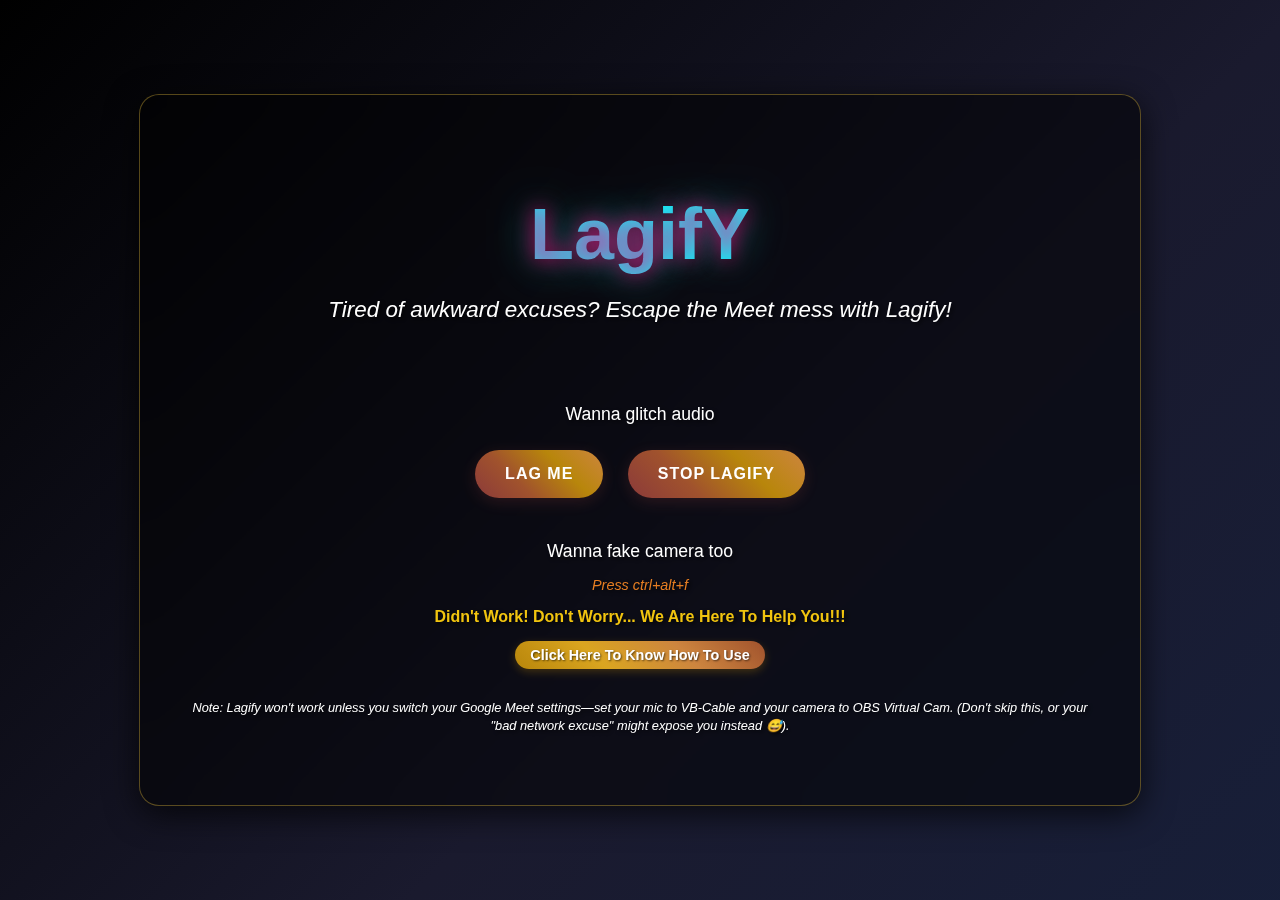
<file: index.html>
<!DOCTYPE html>
<html>
<head>
    <title>Lagify</title>
    <link rel="stylesheet" href="style.css">
</head>
<body>
    <div class="container">
        <!-- Main heading at the top -->
        <h1>LagifY</h1>
        <h3>Tired of awkward excuses? Escape the Meet mess with Lagify!</h3>

        <br><br>

        <!-- Audio glitch section -->
        <h5>Wanna glitch audio</h5>
        <button id="startBtn">Lag Me</button>
        <button id="stopBtn">Stop Lagify</button>

        <br><br>

        <!-- Camera section -->
        <h5>Wanna fake camera too</h5>
        <p class="beginner-note">Press ctrl+alt+f</p>

        <!-- Beginner question -->
        <p class="beginner-question">Didn't Work! Don't Worry... We Are Here To Help You!!!</p>

        <!-- Help link -->
        <a href="help.html" class="help-link">Click Here To Know How To Use</a>

        <!-- Note -->
        <h4 class="usage-note">Note: Lagify won't work unless you switch your Google Meet settings—set your mic to VB-Cable and your camera to OBS Virtual Cam. (Don't skip this, or your "bad network excuse" might expose you instead 😅).</h4>

        <div id="message"></div>
    </div>

    <script src="lagify.js"></script>
</body>
</html>
</file>
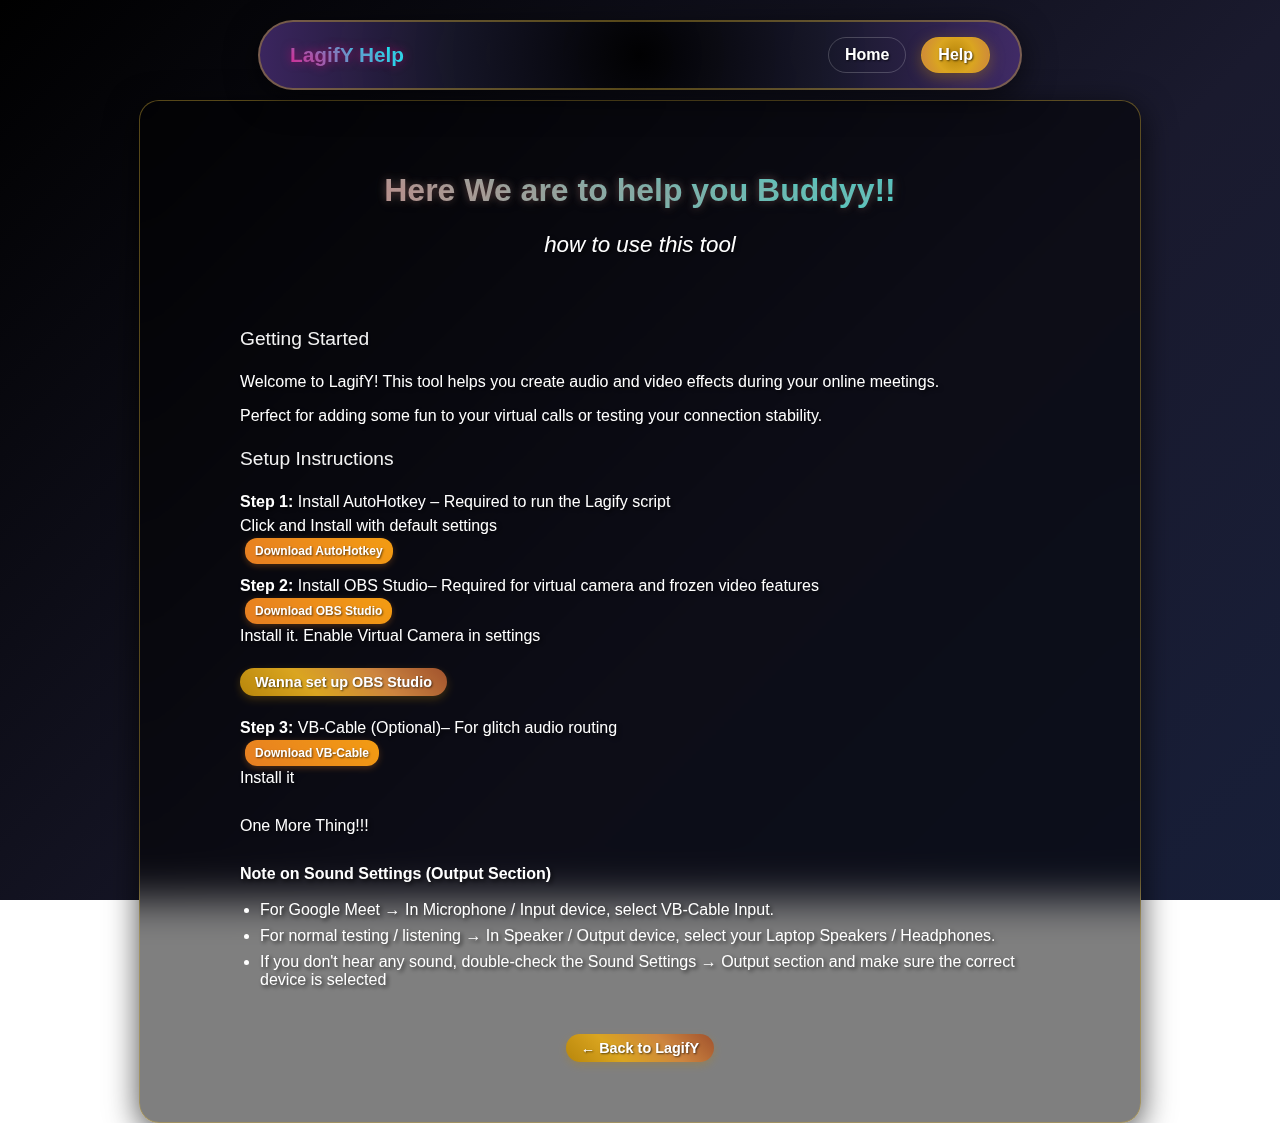
<file: help.html>
<!DOCTYPE html>
<html>
<head>
    <title>LagifY - Help</title>
    <link rel="stylesheet" href="style.css">
</head>
<body>
    <!-- Navigation Bar -->
    <nav class="navbar">
        <div class="nav-left">
            <h2 class="nav-logo">LagifY Help</h2>
        </div>
        <div class="nav-right">
            <a href="index.html" class="nav-link">Home</a>
            <a href="help.html" class="nav-link active">Help</a>
        </div>
    </nav>

    <div class="container help-page">
        <h1 class="help-main-heading">Here We are to help you Buddyy!!</h1>
        <h3>how to use this tool</h3>

        <div class="help-content">
            <h4>Getting Started</h4>
            <p>Welcome to LagifY! This tool helps you create audio and video effects during your online meetings.</p>
            <p>Perfect for adding some fun to your virtual calls or testing your connection stability.</p>

            <h4>Setup Instructions</h4>
            <p><strong>Step 1:</strong> Install AutoHotkey – Required to run the Lagify script<br>Click and Install with default settings<br><a href="https://www.autohotkey.com/" target="_blank" class="download-link">Download AutoHotkey</a><br></p>
            <p><strong>Step 2:</strong> Install OBS Studio– Required for virtual camera and frozen video features<br><a href="https://obsproject.com/" target="_blank" class="download-link">Download OBS Studio</a><br>Install it. Enable Virtual Camera in settings</p>

            <a href="obs-setup.html" class="help-link">Wanna set up OBS Studio</a>

            <p><strong>Step 3:</strong> VB-Cable (Optional)– For glitch audio routing<br><a href="https://vb-audio.com/Cable/" target="_blank" class="download-link">Download VB-Cable</a><br>Install it<br><br>One More Thing!!!<br><br><strong>Note on Sound Settings (Output Section)</strong></p>
            <ul>
                <li>For Google Meet → In Microphone / Input device, select VB-Cable Input.</li>
                <li>For normal testing / listening → In Speaker / Output device, select your Laptop Speakers / Headphones.</li>
                <li>If you don't hear any sound, double-check the Sound Settings → Output section and make sure the correct device is selected</li>
            </ul>
        </div>

        <a href="index.html" class="help-link">← Back to LagifY</a>
    </div>
</body>
</html>
</file>
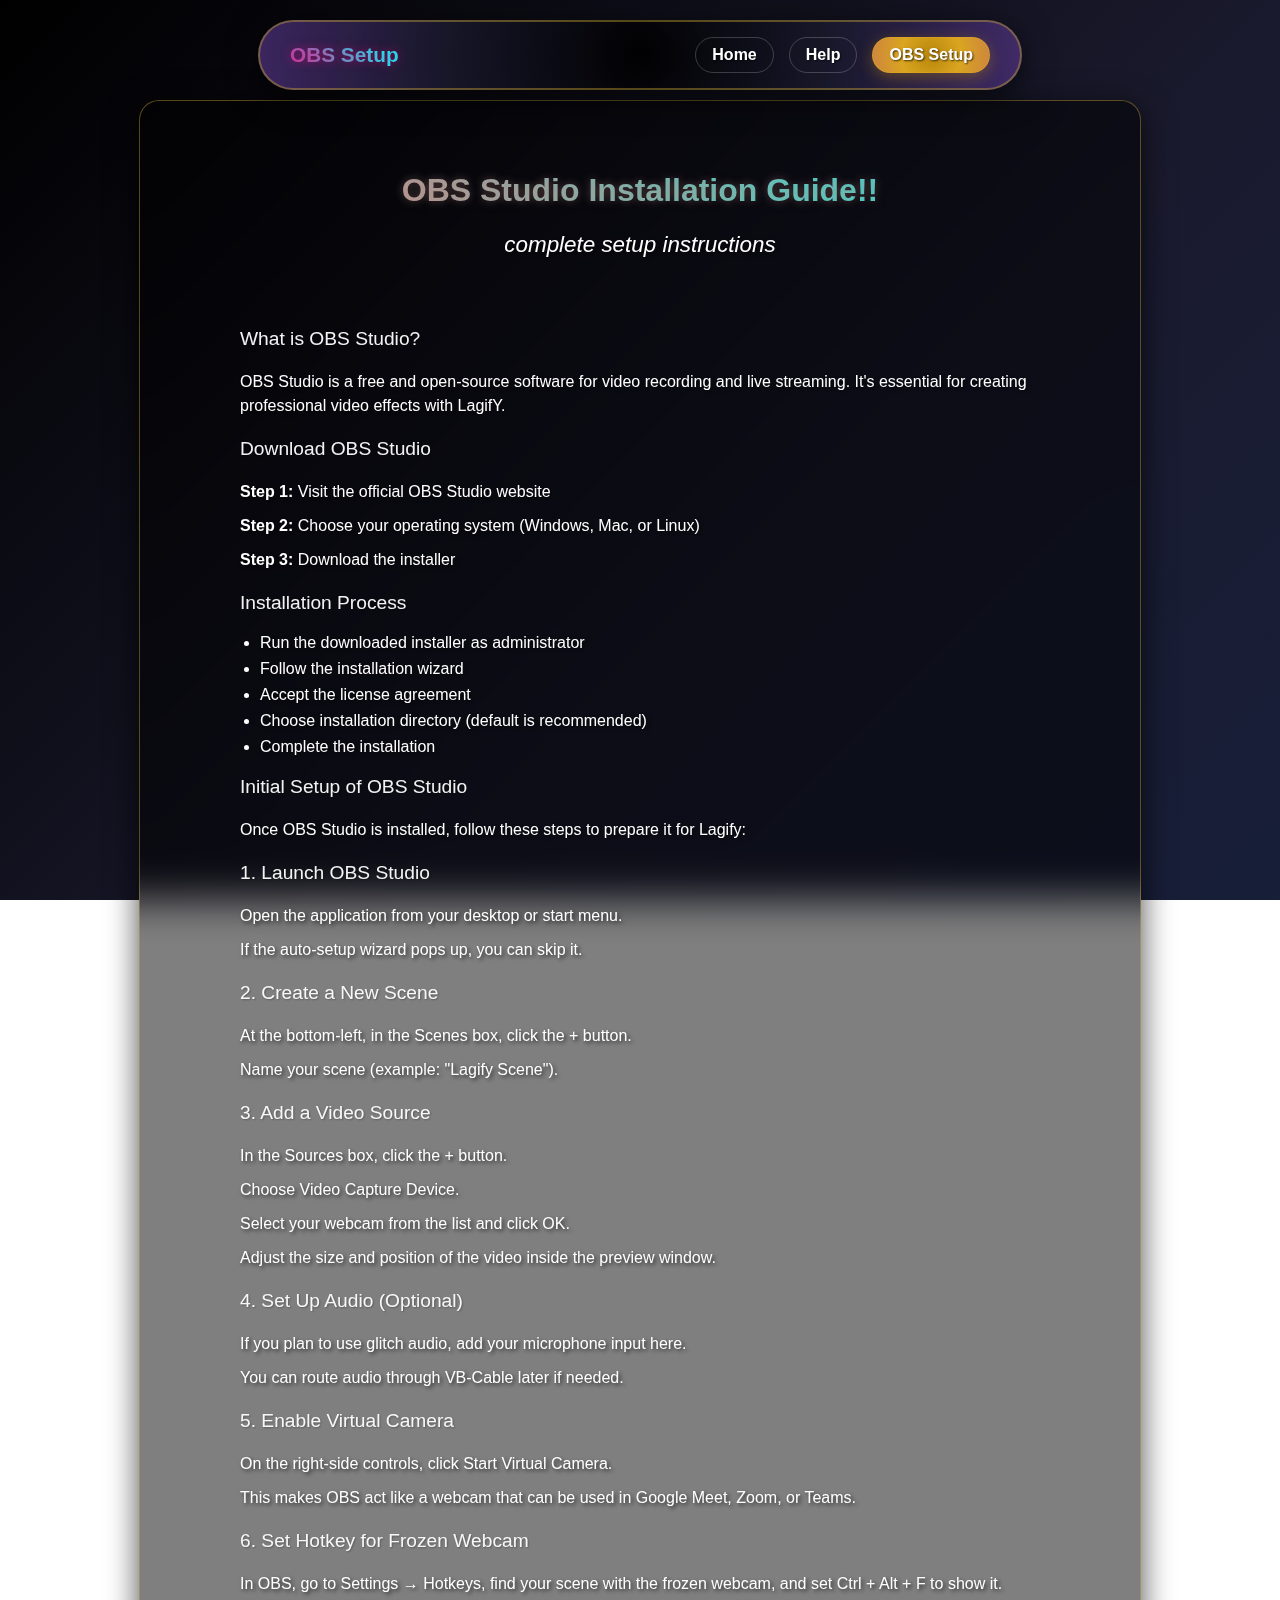
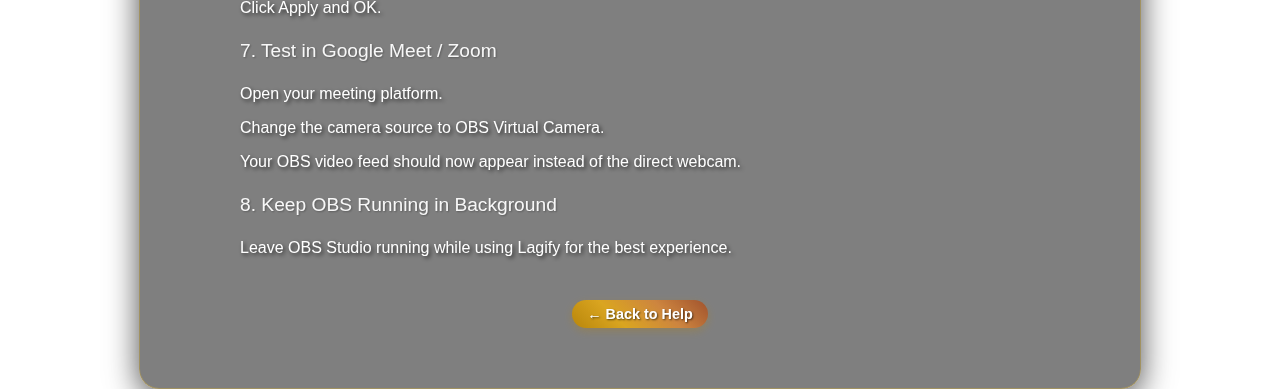
<file: obs-setup.html>
<!DOCTYPE html>
<html>
<head>
    <title>OBS Studio Setup - LagifY</title>
    <link rel="stylesheet" href="style.css">
</head>
<body>
    <!-- Navigation Bar -->
    <nav class="navbar">
        <div class="nav-left">
            <h2 class="nav-logo">OBS Setup</h2>
        </div>
        <div class="nav-right">
            <a href="index.html" class="nav-link">Home</a>
            <a href="help.html" class="nav-link">Help</a>
            <a href="obs-setup.html" class="nav-link active">OBS Setup</a>
        </div>
    </nav>

    <div class="container help-page">
        <h1 class="help-main-heading">OBS Studio Installation Guide!!</h1>
        <h3>complete setup instructions</h3>
        
        <div class="help-content">
            <h4>What is OBS Studio?</h4>
            <p>OBS Studio is a free and open-source software for video recording and live streaming. It's essential for creating professional video effects with LagifY.</p>

            <h4>Download OBS Studio</h4>
            <p><strong>Step 1:</strong> Visit the official OBS Studio website</p>
            <p><strong>Step 2:</strong> Choose your operating system (Windows, Mac, or Linux)</p>
            <p><strong>Step 3:</strong> Download the installer</p>

            <h4>Installation Process</h4>
            <ul>
                <li>Run the downloaded installer as administrator</li>
                <li>Follow the installation wizard</li>
                <li>Accept the license agreement</li>
                <li>Choose installation directory (default is recommended)</li>
                <li>Complete the installation</li>
            </ul>

            <h4>Initial Setup of OBS Studio</h4>
            <p>Once OBS Studio is installed, follow these steps to prepare it for Lagify:</p>

            <h4>1. Launch OBS Studio</h4>
            <p>Open the application from your desktop or start menu.</p>
            <p>If the auto-setup wizard pops up, you can skip it.</p>

            <h4>2. Create a New Scene</h4>
            <p>At the bottom-left, in the Scenes box, click the + button.</p>
            <p>Name your scene (example: "Lagify Scene").</p>

            <h4>3. Add a Video Source</h4>
            <p>In the Sources box, click the + button.</p>
            <p>Choose Video Capture Device.</p>
            <p>Select your webcam from the list and click OK.</p>
            <p>Adjust the size and position of the video inside the preview window.</p>

            <h4>4. Set Up Audio (Optional)</h4>
            <p>If you plan to use glitch audio, add your microphone input here.</p>
            <p>You can route audio through VB-Cable later if needed.</p>

            <h4>5. Enable Virtual Camera</h4>
            <p>On the right-side controls, click Start Virtual Camera.</p>
            <p>This makes OBS act like a webcam that can be used in Google Meet, Zoom, or Teams.</p>

            <h4>6. Set Hotkey for Frozen Webcam</h4>
            <p>In OBS, go to Settings → Hotkeys, find your scene with the frozen webcam, and set Ctrl + Alt + F to show it. Click Apply and OK.</p>

            <h4>7. Test in Google Meet / Zoom</h4>
            <p>Open your meeting platform.</p>
            <p>Change the camera source to OBS Virtual Camera.</p>
            <p>Your OBS video feed should now appear instead of the direct webcam.</p>

            <h4>8. Keep OBS Running in Background</h4>
            <p>Leave OBS Studio running while using Lagify for the best experience.</p>
        </div>

        <a href="help.html" class="help-link">← Back to Help</a>
    </div>
</body>
</html>
</file>
<file: style.css>
/* Reset default margins/padding */
html {
  overflow-x: hidden;
  overscroll-behavior: none;
}

body {
  margin: 0;
  padding: 0;
  font-family: 'Arial', sans-serif;
  background: linear-gradient(135deg, #000000 0%, #1a1a2e 15%, #16213e 30%, #0f3460 45%, #533483 60%, #c0392b 75%, #f39c12 85%, #e67e22 95%, #d4af37 100%);
  background-size: 400% 400%;
  background-attachment: fixed;
  animation: gradientShift 10s ease infinite;
  display: flex;
  justify-content: center;
  align-items: center;
  min-height: 100vh;
  overscroll-behavior: none;
  -webkit-overflow-scrolling: touch;
}

@keyframes gradientShift {
  0% { background-position: 0% 50%; }
  50% { background-position: 100% 50%; }
  100% { background-position: 0% 50%; }
}

/* Container for buttons */
.container {
  text-align: center;
  background: rgba(0, 0, 0, 0.5);
  backdrop-filter: blur(20px);
  border-radius: 20px;
  padding: 40px;
  box-shadow: 0 8px 32px rgba(0, 0, 0, 0.7);
  border: 1px solid rgba(212, 175, 55, 0.4);
  max-width: 800px;
  width: 90%;
  margin: 0 auto;
}

/* Main heading */
h1 {
  font-size: 4em;
  margin-bottom: 10px;
  background: linear-gradient(45deg, #ff0080, #00ffff, #ff4081, #8e24aa, #00e676, #ffeb3b);
  background-size: 400% 400%;
  animation: gradientText 2s ease infinite;
  -webkit-background-clip: text;
  -webkit-text-fill-color: transparent;
  background-clip: text;
  font-weight: bold;
  text-shadow: 0 0 20px rgba(255, 0, 128, 0.8), 0 0 40px rgba(0, 255, 255, 0.6);
  filter: drop-shadow(2px 2px 4px rgba(0, 0, 0, 0.9));
}

@keyframes gradientText {
  0% { background-position: 0% 50%; }
  50% { background-position: 100% 50%; }
  100% { background-position: 0% 50%; }
}

/* Subtitle */
h3 {
  font-size: 1.2em;
  margin-bottom: 30px;
  color: #ffffff;
  font-weight: normal;
  font-style: italic;
  text-shadow: 2px 2px 4px rgba(0, 0, 0, 0.7);
}

/* Usage note */
.usage-note {
  font-size: 0.8em;
  margin: 20px 0;
  color: #ffffff;
  font-weight: normal;
  font-style: italic;
  text-shadow: 2px 2px 4px rgba(0, 0, 0, 0.7);
  line-height: 1.4;
}

/* Secondary heading */
h4 {
  font-size: 1.2em;
  margin: 20px 0;
  color: rgba(255, 255, 255, 0.95);
  font-weight: normal;
  text-shadow: 1px 1px 2px rgba(0, 0, 0, 0.3);
}

/* Section headings */
h5 {
  font-size: 1.1em;
  margin: 15px 0;
  color: #ffffff;
  font-weight: normal;
  text-shadow: 2px 2px 4px rgba(0, 0, 0, 0.7);
}

/* Beginner note */
.beginner-note {
  font-size: 0.9em;
  color: #e67e22;
  margin: 10px 0;
  font-style: italic;
  text-shadow: 2px 2px 4px rgba(0, 0, 0, 0.8);
}

/* Beginner question */
.beginner-question {
  font-size: 1em;
  color: #f1c40f;
  margin: 15px 0 5px 0;
  font-weight: bold;
  text-shadow: 2px 2px 4px rgba(0, 0, 0, 0.8);
}

/* Help link */
.help-link {
  display: inline-block;
  background: linear-gradient(45deg, #b8860b, #daa520, #cd853f, #a0522d);
  color: white;
  text-decoration: none;
  font-size: 0.9em;
  margin: 10px 0;
  padding: 6px 15px;
  border: none;
  border-radius: 16px;
  transition: all 0.4s ease;
  box-shadow: 0 3px 8px rgba(184, 134, 11, 0.3);
  text-shadow: 1px 1px 2px rgba(0, 0, 0, 0.6);
  font-weight: bold;
}

.help-link:hover {
  background: linear-gradient(45deg, #a0522d, #cd853f, #daa520, #b8860b);
  transform: translateY(-1px) scale(1.03);
  box-shadow: 0 5px 16px rgba(218, 165, 32, 0.4);
}

/* Help page content */
.help-content {
  text-align: left;
  max-width: 800px;
  width: 100%;
  margin: 0 auto;
  padding: 20px;
}

.help-content p {
  margin: 10px 0;
  color: #ffffff;
  line-height: 1.5;
  text-shadow: 2px 2px 4px rgba(0, 0, 0, 0.7);
}

.help-content ul {
  margin: 15px 0;
  padding-left: 20px;
}

.help-content li {
  margin: 8px 0;
  color: #ffffff;
  text-shadow: 2px 2px 4px rgba(0, 0, 0, 0.7);
}

/* Navigation Bar */
.navbar {
  position: fixed;
  top: 20px;
  left: 50%;
  transform: translateX(-50%);
  background: radial-gradient(circle, rgba(0, 0, 0, 0.9) 0%, rgba(26, 26, 46, 0.8) 50%, rgba(83, 52, 131, 0.7) 100%);
  backdrop-filter: blur(20px);
  padding: 15px 30px;
  display: flex;
  justify-content: space-between;
  align-items: center;
  z-index: 1000;
  border: 2px solid rgba(212, 175, 55, 0.4);
  border-radius: 50px;
  box-shadow: 0 8px 32px rgba(0, 0, 0, 0.6);
  min-width: 400px;
  max-width: 600px;
  width: 80%;
}

.nav-left .nav-logo {
  font-size: 1.3em;
  margin: 0;
  background: linear-gradient(45deg, #ff0080, #00ffff, #ff4081);
  background-size: 200% 200%;
  animation: gradientText 3s ease infinite;
  -webkit-background-clip: text;
  -webkit-text-fill-color: transparent;
  background-clip: text;
  font-weight: bold;
  text-shadow: 0 0 10px rgba(255, 0, 128, 0.5);
}

.nav-right {
  display: flex;
  gap: 15px;
}

.nav-link {
  color: #ffffff;
  text-decoration: none;
  font-size: 1em;
  font-weight: bold;
  padding: 8px 16px;
  border-radius: 25px;
  transition: all 0.3s ease;
  text-shadow: 1px 1px 2px rgba(0, 0, 0, 0.7);
  border: 1px solid rgba(255, 255, 255, 0.2);
}

.nav-link:hover {
  background: radial-gradient(circle, rgba(255, 255, 255, 0.15) 0%, rgba(241, 196, 15, 0.2) 100%);
  transform: translateY(-1px) scale(1.05);
  color: #f1c40f;
  border-color: rgba(241, 196, 15, 0.5);
  box-shadow: 0 4px 15px rgba(241, 196, 15, 0.3);
}

.nav-link.active {
  background: radial-gradient(circle, #b8860b 0%, #daa520 50%, #cd853f 100%);
  color: white;
  box-shadow: 0 4px 15px rgba(184, 134, 11, 0.4);
  border-color: rgba(218, 165, 32, 0.6);
}

/* Adjust help page container for navbar */
.help-page {
  margin-top: 100px;
}

/* Responsive Design */
/* Desktop and Large Screens */
@media (min-width: 1200px) {
  .container {
    max-width: 900px;
    padding: 50px;
  }

  h1 {
    font-size: 4.5em !important;
  }

  h3 {
    font-size: 1.4em !important;
  }

  .navbar {
    min-width: 500px;
    max-width: 700px;
  }
}

/* Tablet Screens */
@media (max-width: 768px) {
  .container {
    width: 95%;
    padding: 30px 20px;
    margin: 10px auto;
  }

  h1 {
    font-size: 3em !important;
  }

  h3 {
    font-size: 1em !important;
  }

  .navbar {
    width: 90%;
    min-width: 300px;
    padding: 12px 20px;
  }

  .nav-left .nav-logo {
    font-size: 1.1em !important;
  }

  .nav-link {
    font-size: 0.9em !important;
    padding: 6px 12px !important;
  }

  .help-page {
    margin-top: 90px;
  }
}

/* Mobile Screens */
@media (max-width: 480px) {
  body {
    padding: 10px;
  }

  .container {
    width: 98%;
    padding: 20px 15px;
    margin: 5px auto;
  }

  h1 {
    font-size: 2.5em !important;
  }

  h3 {
    font-size: 0.9em !important;
  }

  .usage-note {
    font-size: 0.7em !important;
  }

  button {
    padding: 12px 25px !important;
    font-size: 14px !important;
    margin: 8px !important;
  }

  .navbar {
    width: 95%;
    min-width: 280px;
    padding: 10px 15px;
    top: 10px;
  }

  .nav-left .nav-logo {
    font-size: 1em !important;
  }

  .nav-link {
    font-size: 0.8em !important;
    padding: 5px 10px !important;
  }

  .nav-right {
    gap: 10px !important;
  }

  .help-page {
    margin-top: 80px;
  }

  .help-content {
    padding: 15px;
  }
}

/* Download link styling */
.download-link {
  display: inline-block;
  background: linear-gradient(45deg, #e67e22, #f39c12);
  color: white;
  text-decoration: none;
  font-size: 0.75em;
  font-weight: bold;
  padding: 4px 10px;
  border-radius: 12px;
  transition: all 0.3s ease;
  box-shadow: 0 2px 6px rgba(230, 126, 34, 0.3);
  text-shadow: 1px 1px 2px rgba(0, 0, 0, 0.6);
  margin-left: 5px;
}

.download-link:hover {
  background: linear-gradient(45deg, #f39c12, #e67e22);
  transform: translateY(-1px) scale(1.03);
  box-shadow: 0 4px 12px rgba(243, 156, 18, 0.4);
}

/* Help page main heading */
.help-main-heading {
  font-size: 2em !important;
  margin-bottom: 15px;
  background: linear-gradient(45deg, #ff6b6b, #4ecdc4, #45b7d1, #96ceb4, #ffeaa7, #fd79a8) !important;
  background-size: 400% 400% !important;
  animation: gradientText 4s ease infinite !important;
  -webkit-background-clip: text !important;
  -webkit-text-fill-color: transparent !important;
  background-clip: text !important;
  font-weight: bold !important;
  text-shadow: 0 0 8px rgba(255, 107, 107, 0.3), 0 0 12px rgba(78, 205, 196, 0.2) !important;
  filter: drop-shadow(2px 2px 4px rgba(0, 0, 0, 0.6)) !important;
}

/* Common button style */
button {
  background: linear-gradient(45deg, #8b3a3a, #a0522d, #b8860b, #cd853f);
  border: none;
  color: white;
  padding: 15px 30px;
  margin: 10px;
  font-size: 16px;
  border-radius: 25px;
  cursor: pointer;
  transition: all 0.4s ease;
  box-shadow: 0 4px 15px rgba(139, 58, 58, 0.25);
  position: relative;
  overflow: hidden;
  font-weight: bold;
  text-transform: uppercase;
  letter-spacing: 1px;
  backdrop-filter: blur(10px);
}

button::before {
  content: '';
  position: absolute;
  top: 0;
  left: -100%;
  width: 100%;
  height: 100%;
  background: linear-gradient(90deg, transparent, rgba(255, 255, 255, 0.15), transparent);
  transition: left 0.5s;
}

/* Hover effect */
button:hover {
  background: linear-gradient(45deg, #cd853f, #b8860b, #a0522d, #8b3a3a);
  transform: translateY(-2px) scale(1.02);
  box-shadow: 0 6px 20px rgba(184, 134, 11, 0.35);
  filter: brightness(1.05);
}

button:hover::before {
  left: 100%;
}

button:active {
  transform: translateY(-1px) scale(1.01);
  box-shadow: 0 4px 15px rgba(139, 58, 58, 0.25);
}

/* Message display */
#message {
  margin-top: 20px;
  font-size: 16px;
  color: #e74c3c; /* red for warning */
}
</file>
